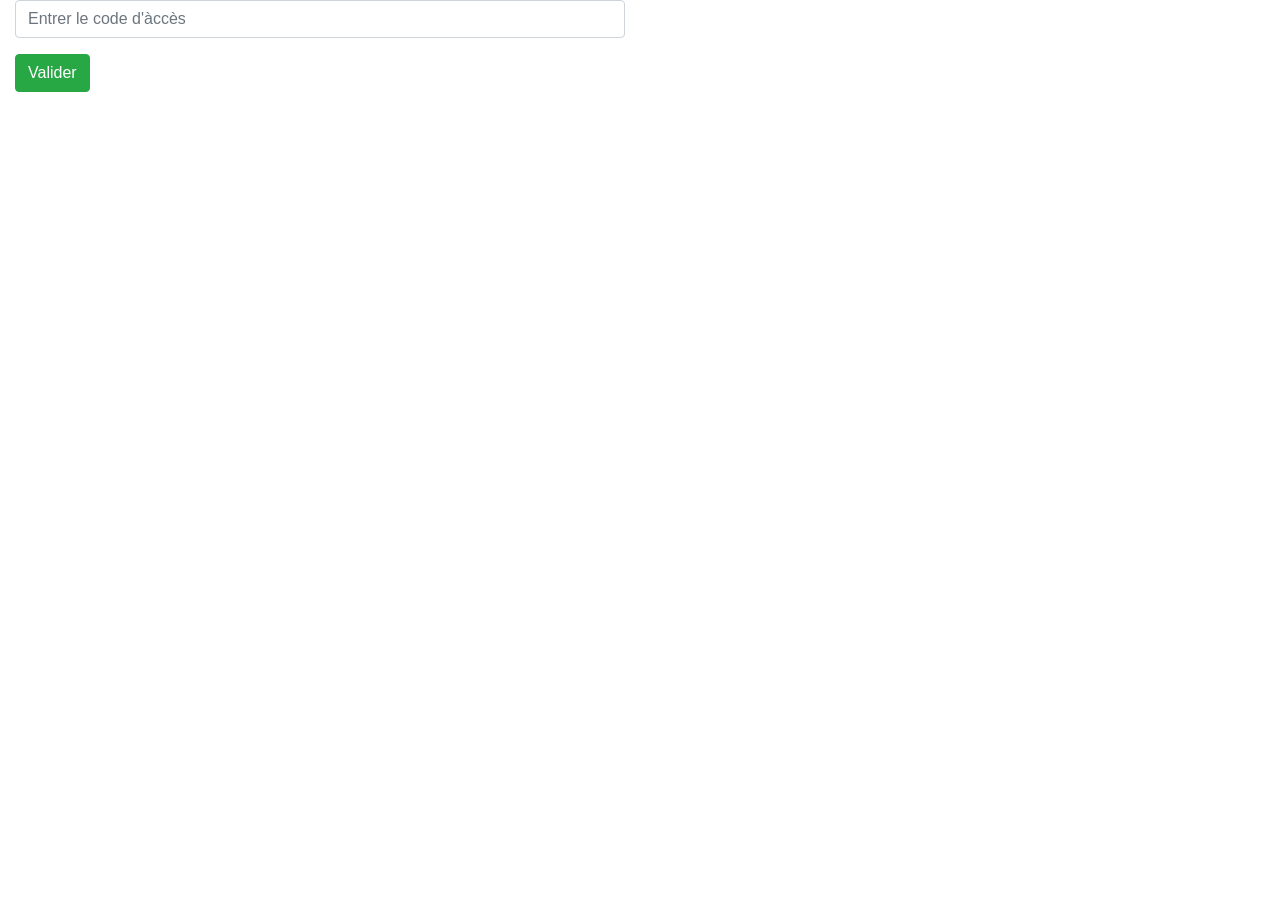
<file: formulaire.html>
<!DOCTYPE html>
<html lang="en">
<head>
    <meta charset="UTF-8">
    <meta http-equiv="X-UA-Compatible" content="IE=edge">
    <meta name="viewport" content="width=device-width, initial-scale=1.0">
    <title> Formulaire </title>
    <link rel="stylesheet" href="Bootstrapp/css/bootstrap.min.css">
</head>
<body>
    <form method="POST" action="suite-corrige.php" onsubmit="return verif(this)">
        <div class="row">
            <div class="col-lg-12">
                <div class="col-lg-6">
                    <input type="text" class="form-control form-group" name="code" placeholder="Entrer le code d'àccès " onblur="code(this)">
                </div>
                <div class="col-lg-6">
                    <input type="submit" value="Valider" class="btn btn-success">
                </div>
            </div>
        </div>
       
    </form>
    <script>
         function surligne(champ, erreur){
               if(erreur)
            champ.style.backgroundColor = "#fba";
                else
            champ.style.backgroundColor = "";
        }
        function code(champ){
            if(champ.value != 'Rab@codeSite-accès'){
                surligne(champ, true);
                return false;
            }else{
                surligne(champ, false);
                return true;
               
            }
        }
        function verif(champ){
            var codeOk = code(champ.code);
            if(codeOk){
                return true;
            }
            else{
                alert('Veuillez entrer un code correct.');
                return false;
            }
        }
    </script>
</body>
</html>
</file>
